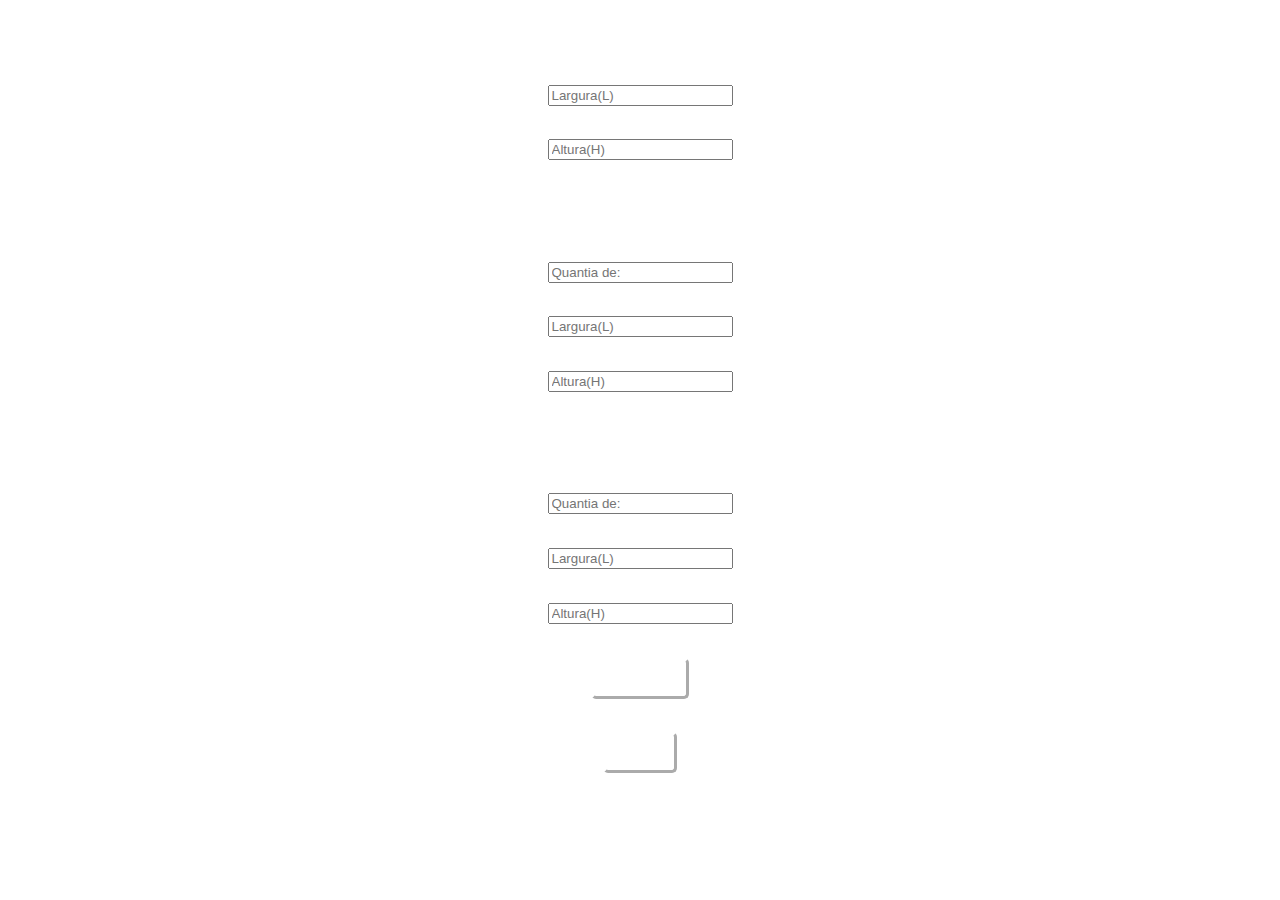
<file: calculadora.html>
<!DOCTYPE html>
<html lang="pt-br">
<head>
    <meta charset="UTF-8">
    <meta http-equiv="X-UA-Compatible" content="IE=edge">
    <meta name="viewport" content="width=device-width, initial-scale=1.0">
    <title>Documento calculadora</title>
    <link rel="stylesheet" href="./CSS/style.css">
    <link rel="preconnect" href="https://fonts.googleapis.com">
<link rel="preconnect" href="https://fonts.gstatic.com" crossorigin>
<link href="https://fonts.googleapis.com/css2?family=Open+Sans:wght@300&display=swap" rel="stylesheet">
</head>
<body>
    <div class="calculo">
        <label id="tit" for="metragem">Metragem</label>
        <input type="number" id="ml" placeholder="Largura(L)">
        <input type="number" id="ma" placeholder="Altura(H)">
        

        <label id="tit" for="portas">Portas</label>
        <input type="number" id="p" placeholder="Quantia de:">
        <input type="number" id="pl" placeholder="Largura(L)">
        <input type="number" id="pa" placeholder="Altura(H)">

        <label id="tit" for="Janelas">Janelas</label>
        <input type="number" id="J" placeholder="Quantia de:">
        <input type="number" id="jl" placeholder="Largura(L)">
        <input type="number" id="ja" placeholder="Altura(H)">

        <button id="bt1">CALCULAR</button>
        <button id="bt2">LIMPAR</button>


        <p> O cliente deverá seguir os seguintes passos: tirar as medidas da altura e comprimento da parede a ser pintada usando fita métrica. <br>
            &nbsp;&nbsp;&nbsp;&nbsp;&nbsp;&nbsp;&nbsp;&nbsp;&nbsp;&nbsp;
            Depois disso, acrescentar os valores em nossa calculadora, que ira retornar com a quantia necessária para sua ocasião.</p>
      </div>

    </div>
    <div id="resp">

    </div>

      <script src="./JS/calc.js"></script>
</body>
</html>
</file>
<file: CSS/style.css>
@import url('https://fonts.googleapis.com/css?family=Lato:100');

html,
body {
  height: 100%;
  margin: 0;
  padding: 0;
  overflow: hidden;
}

.title {
  margin: 0 auto;
  color: white; 
  font-family: 'Lato', sans-serif;
  font-size: 3rem;
}

.container {
  width: 100%;
  height: 100%;  
  display: flex;
  margin: 0 auto;
  flex-direction: column;
  justify-content: center;
  align-items: center;
  text-align: center;
  animation: changeBackgroundColor 7s infinite;
}

.calculo {
  color: white;
  font-family: 'Open Sans', sans-serif;
  font-size: 16px;
  width: 100%;
  height: 100%;
  display: flex;
  margin: 0 auto;
  flex-direction: column;
  justify-content: space-around;
  align-items: center;
  text-align: left;
  animation: changeBackgroundColor 7s infinite;
}

#tit {
  font-size: 25px;
}

button{
  border-color: white;
  border-width: 3px;
  padding: 10px;
  background-color: rgba(241, 241, 241, 0);
  color: white;
  cursor: pointer;
  border-radius: 5px;
}

.pessoal {
    display: flex;
    flex-direction: column;
    align-items: center;
    color: white;
    font-family: 'Lato', sans-serif;
}

@keyframes changeBackgroundColor {
  0% {
    background-color: #001F3F;
  }
  50% {
    background-color: #aa2f28;
  }
  100% {
    background-color: #001F3F;
  }
}
</file>
